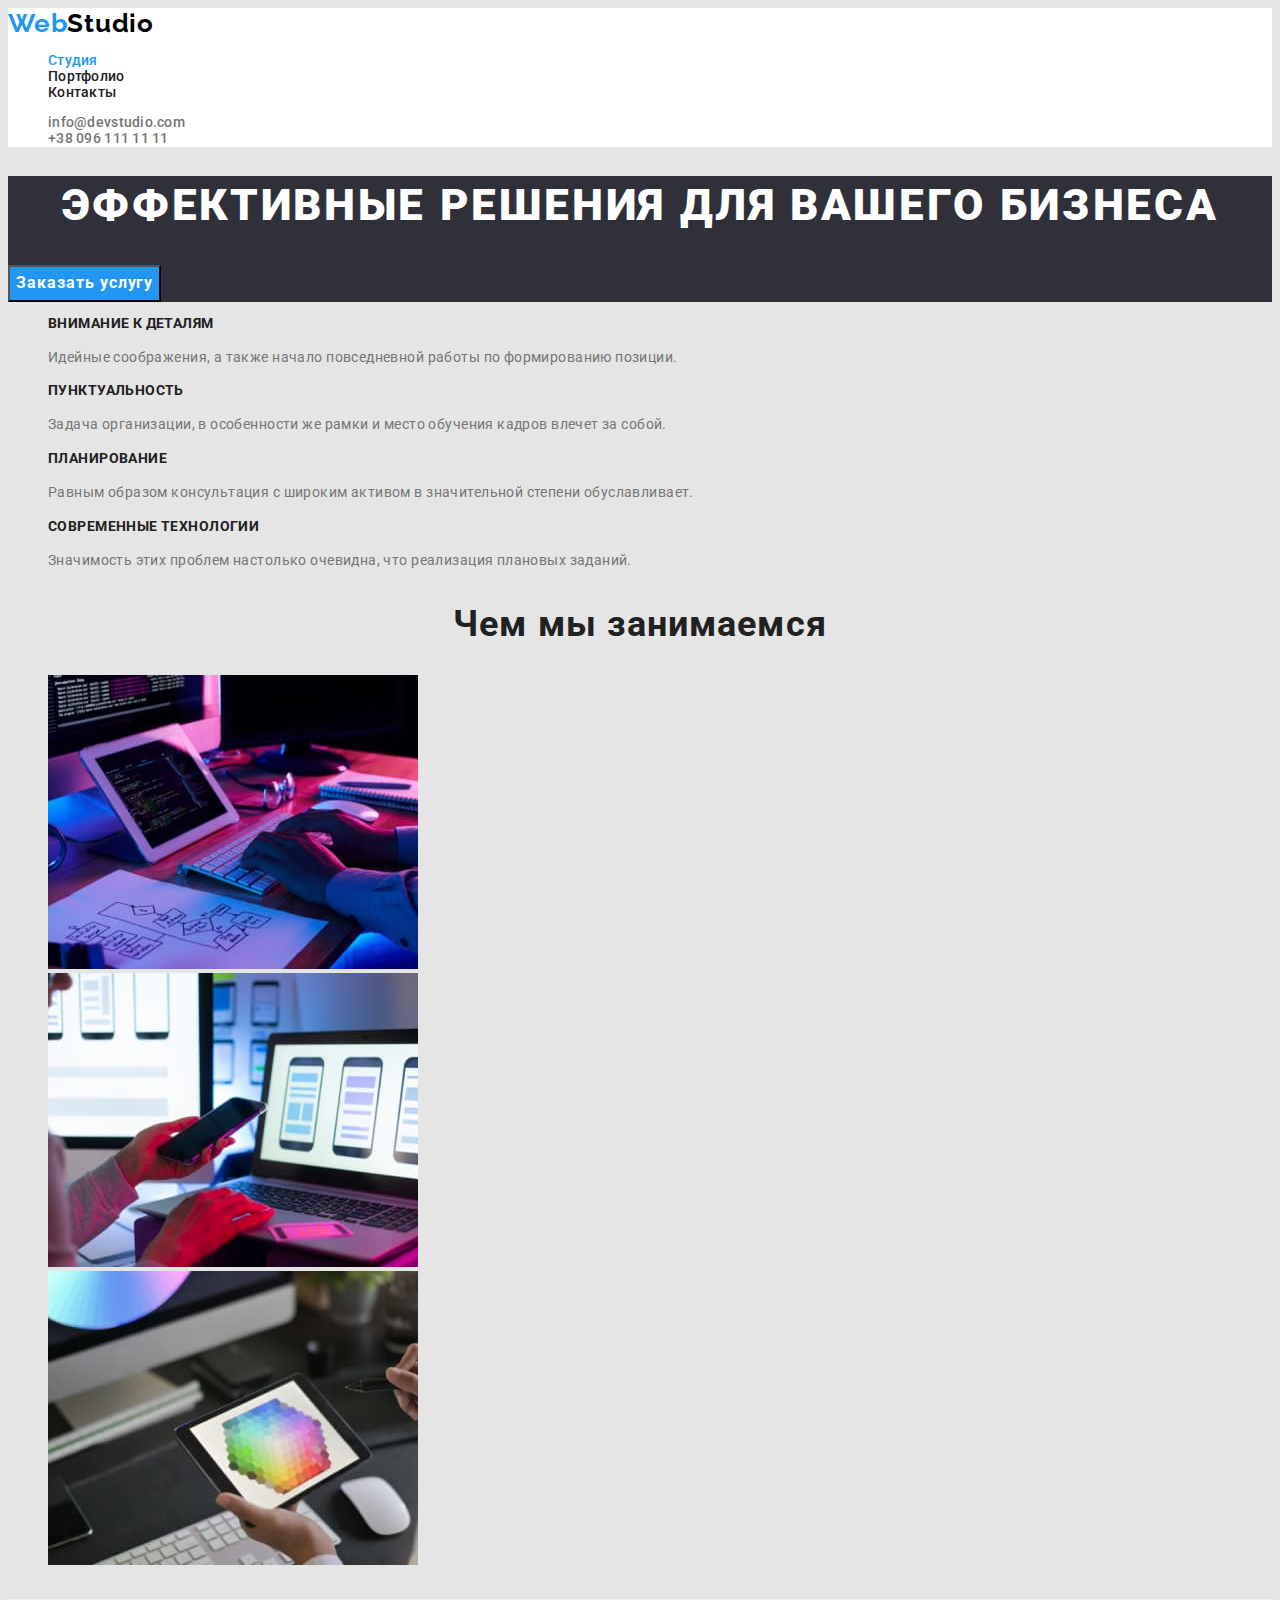
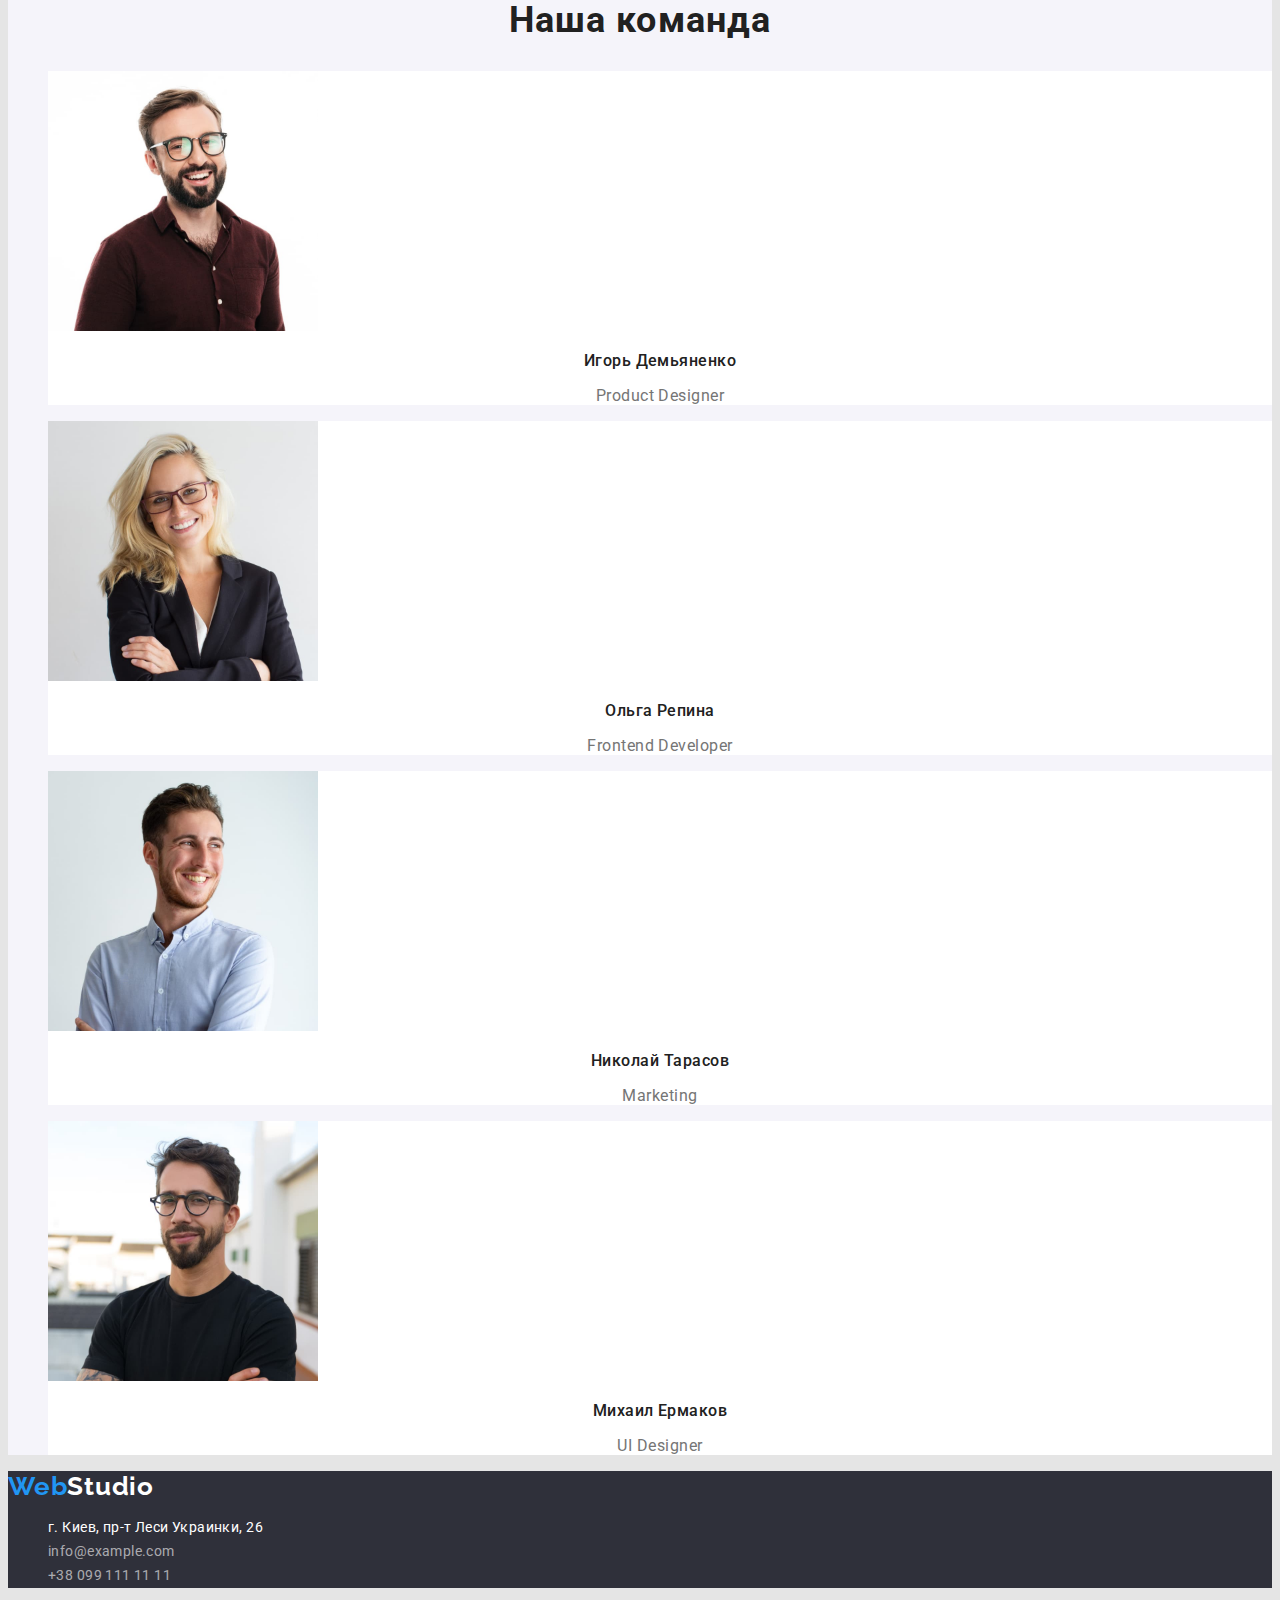
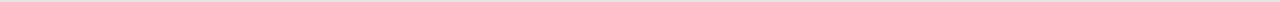
<file: index.html>
<!DOCTYPE html>
<html lang="ru">
  <head>
    <meta charset="UTF-8" />
    <meta http-equiv="X-UA-Compatible" content="IE=edge" />
    <meta name="viewport" content="width=device-width, initial-scale=1.0" />
    <title>WebStudio</title>
    <!--Шрифти-->
    <link rel="preconnect" href="https://fonts.googleapis.com" />
    <link rel="preconnect" href="https://fonts.gstatic.com" crossorigin />
    <link
      href="https://fonts.googleapis.com/css2?family=Raleway:wght@700&family=Roboto:wght@400;500;700;900&display=swap"
      rel="stylesheet"
    />
    <!-- Кастомні стилі-->
    <link rel="stylesheet" href="./css/styles.css" />
  </head>

  <body>
    <!--section header-->

    <header class="header">
      <nav class="header-nav">
        <a class="header-logo logo link" href="./index.html"
          ><span class="logo-accent">Web</span><span class="logo-black">Studio</span></a
        >
        <ul class="header-list list">
          <li class="header-item">
            <a class="header-link link-page link" href="./index.html">Студия</a>
          </li>
          <li class="header-item">
            <a class="header-link link" href="./portfolio.html">Портфолио</a>
          </li>
          <li class="header-item">
            <a class="header-link link" href="">Контакты</a>
          </li>
        </ul>
      </nav>

      <ul class="header-group list">
        <li class="contact-item">
          <a class="header-mail link" href="mailto:info@devstudio.com">info@devstudio.com</a>
        </li>
        <li class="contacts-list">
          <a class="header-phone link" href="tel:+380961111111">+38 096 111 11 11</a>
        </li>
      </ul>
    </header>

    <!-- Блок унікального контенту на сторінці Hero-->

    <main>
      <!-- section hat -->

      <section class="hat">
        <h1 class="hat-title">Эффективные решения для вашего бизнеса</h1>
        <button class="hat-btn" type="button">Заказать услугу</button>
      </section>

      <!-- section about -->

      <section class="about">
        <ul class="about-list list">
          <li class="about-item">
            <h3 class="about-header">Внимание к деталям</h3>
            <p class="about-text">
              Идейные соображения, а также начало повседневной работы по формированию позиции.
            </p>
          </li>
          <li class="about-item">
            <h3 class="about-header">Пунктуальность</h3>
            <p class="about-text">
              Задача организации, в особенности же рамки и место обучения кадров влечет за собой.
            </p>
          </li>
          <li class="about-item">
            <h3 class="about-header">Планирование</h3>
            <p class="about-text">
              Равным образом консультация с широким активом в значительной степени обуславливает.
            </p>
          </li>
          <li class="about-item">
            <h3 class="about-header">Современные технологии</h3>
            <p class="about-text">
              Значимость этих проблем настолько очевидна, что реализация плановых заданий.
            </p>
          </li>
        </ul>
      </section>

      <!-- section work-->

      <section class="work">
        <h2 class="work-header">Чем мы занимаемся</h2>

        <ul class="work-list list">
          <li class="work-list-item">
            <img src="./images/work/img-1.jpg" alt="Создание сайтов" width="370" height="294" />
          </li>
          <li class="work-list-item">
            <img src="./images/work/img-2.jpg" alt="Дизайн" width="370" height="294" />
          </li>
          <li class="work-list-item">
            <img src="./images/work/img-3.jpg" alt="Внешнее оформление" width="370" height="294" />
          </li>
        </ul>
      </section>

      <!-- section command -->
      <section class="command">
        <h2 class="command-header">Наша команда</h2>

        <ul class="command-list list">
          <li class="command-list-item">
            <img src="./images/team/img-11.jpg" alt="Дизайнер продукта" width="270" height="260" />
            <h3 class="command-list-header">Игорь Демьяненко</h3>
            <p class="command-text" lang="en">Product Designer</p>
          </li>
          <li class="command-list-item">
            <img
              src="./images/team/img-12.jpg"
              alt="Фронтенд-разработчик"
              width="270"
              height="260"
            />
            <h3 class="command-list-header">Ольга Репина</h3>
            <p class="command-text" lang="en">Frontend Developer</p>
          </li>
          <li class="command-list-item">
            <img src="./images/team/img-13.jpg" alt="Маркетолог" width="270" height="260" />
            <h3 class="command-list-header">Николай Тарасов</h3>
            <p class="command-text" lang="en">Marketing</p>
          </li>
          <li class="command-list-item">
            <img
              src="./images/team/img-14.jpg"
              alt="Дизайнер пользовательского интерфейса"
              width="270"
              height="260"
            />
            <h3 class="command-list-header">Михаил Ермаков</h3>
            <p class="command-text" lang="en">UI Designer</p>
          </li>
        </ul>
      </section>
    </main>

    <!-- section footer -->

    <footer class="footer">
      <a class="logo link" href="./index.html"
        ><span class="logo-accent">Web</span><span class="logo-white">Studio</span></a
      >

      <ul class="footer-list list">
        <li class="footer-list-item">
          <a
            class="footer-adres link"
            href="https://goo.gl/maps/ohNzx2PxWjNoFHiMA"
            target="_blank"
            rel="noopener noreferrer"
          >
            г. Киев, пр-т Леси Украинки, 26
          </a>
        </li>
        <li class="footer-list-item">
          <a class="footer-mail link" href="mailto:info@example.com">info@example.com</a>
        </li>
        <li class="footer-list-item">
          <a class="footer-phone link" href="tel:+380991111111">+38 099 111 11 11</a>
        </li>
      </ul>
    </footer>
  </body>
</html>
</file>
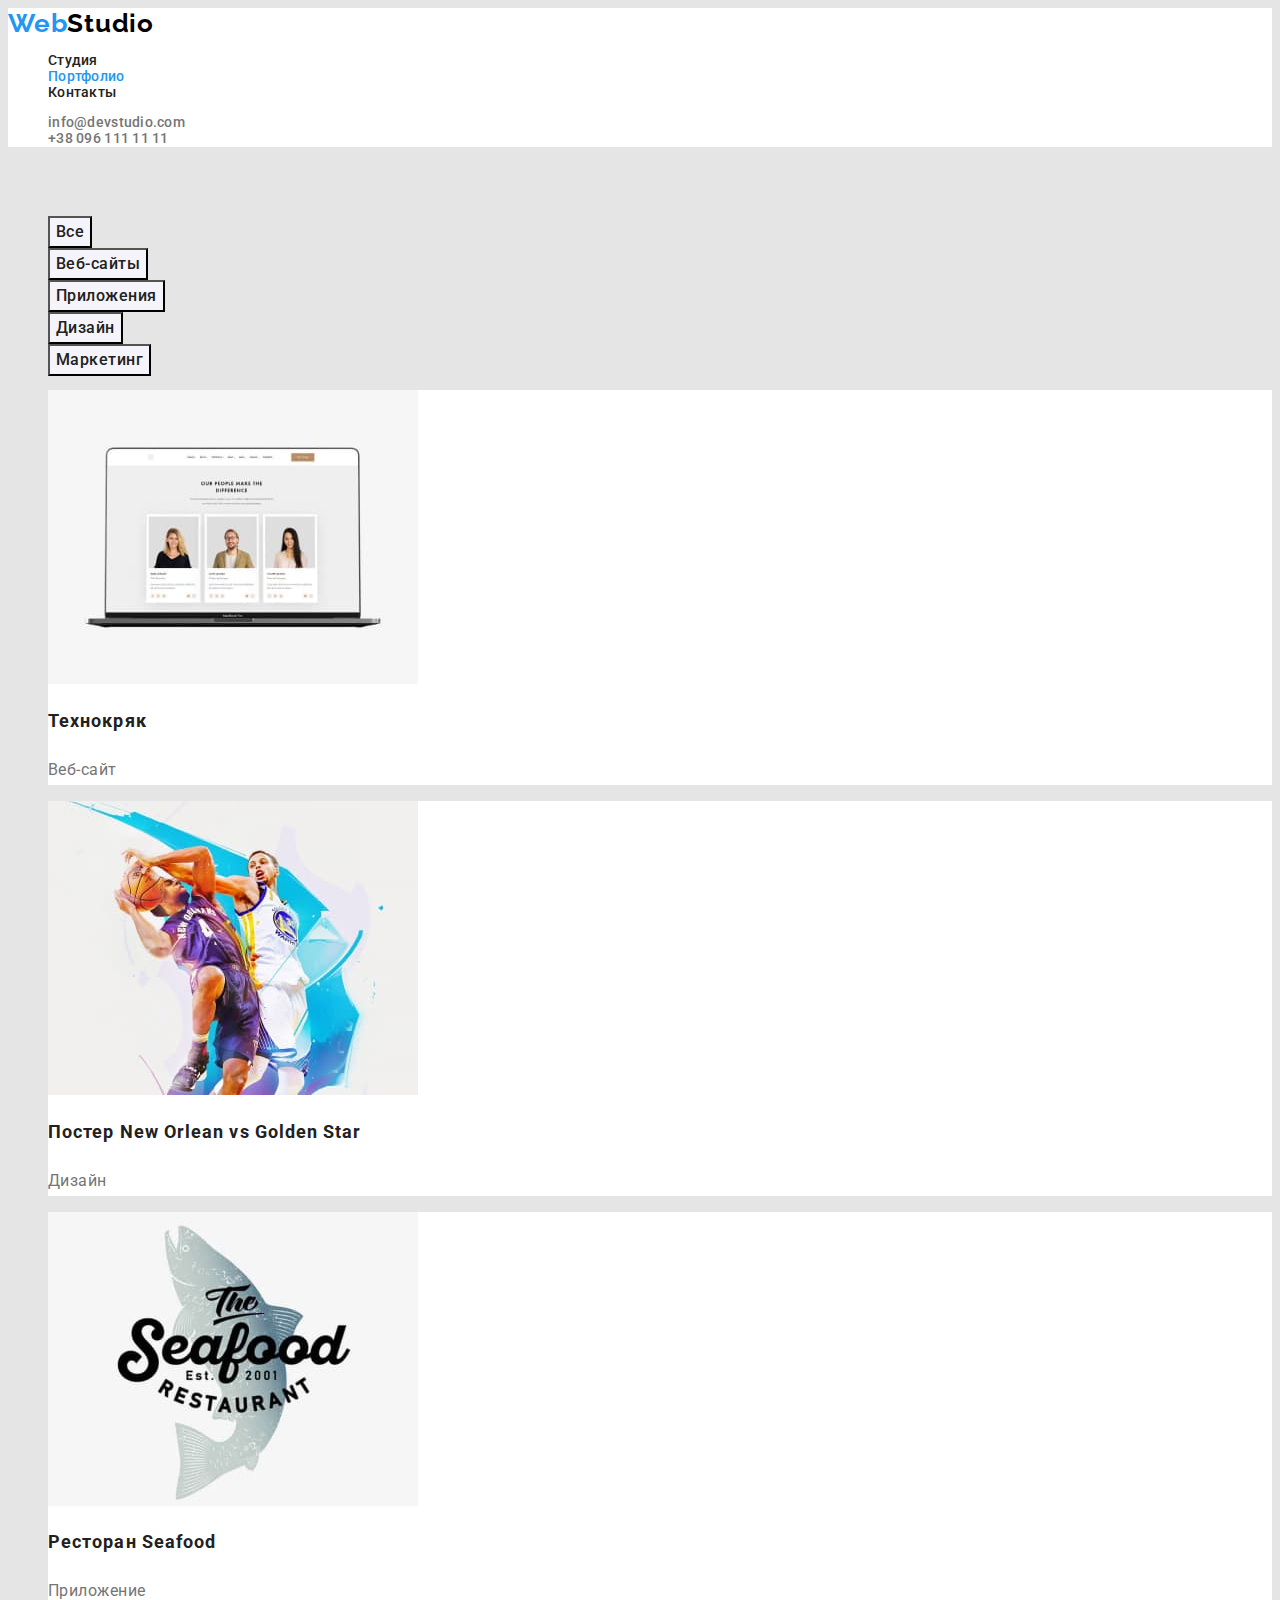
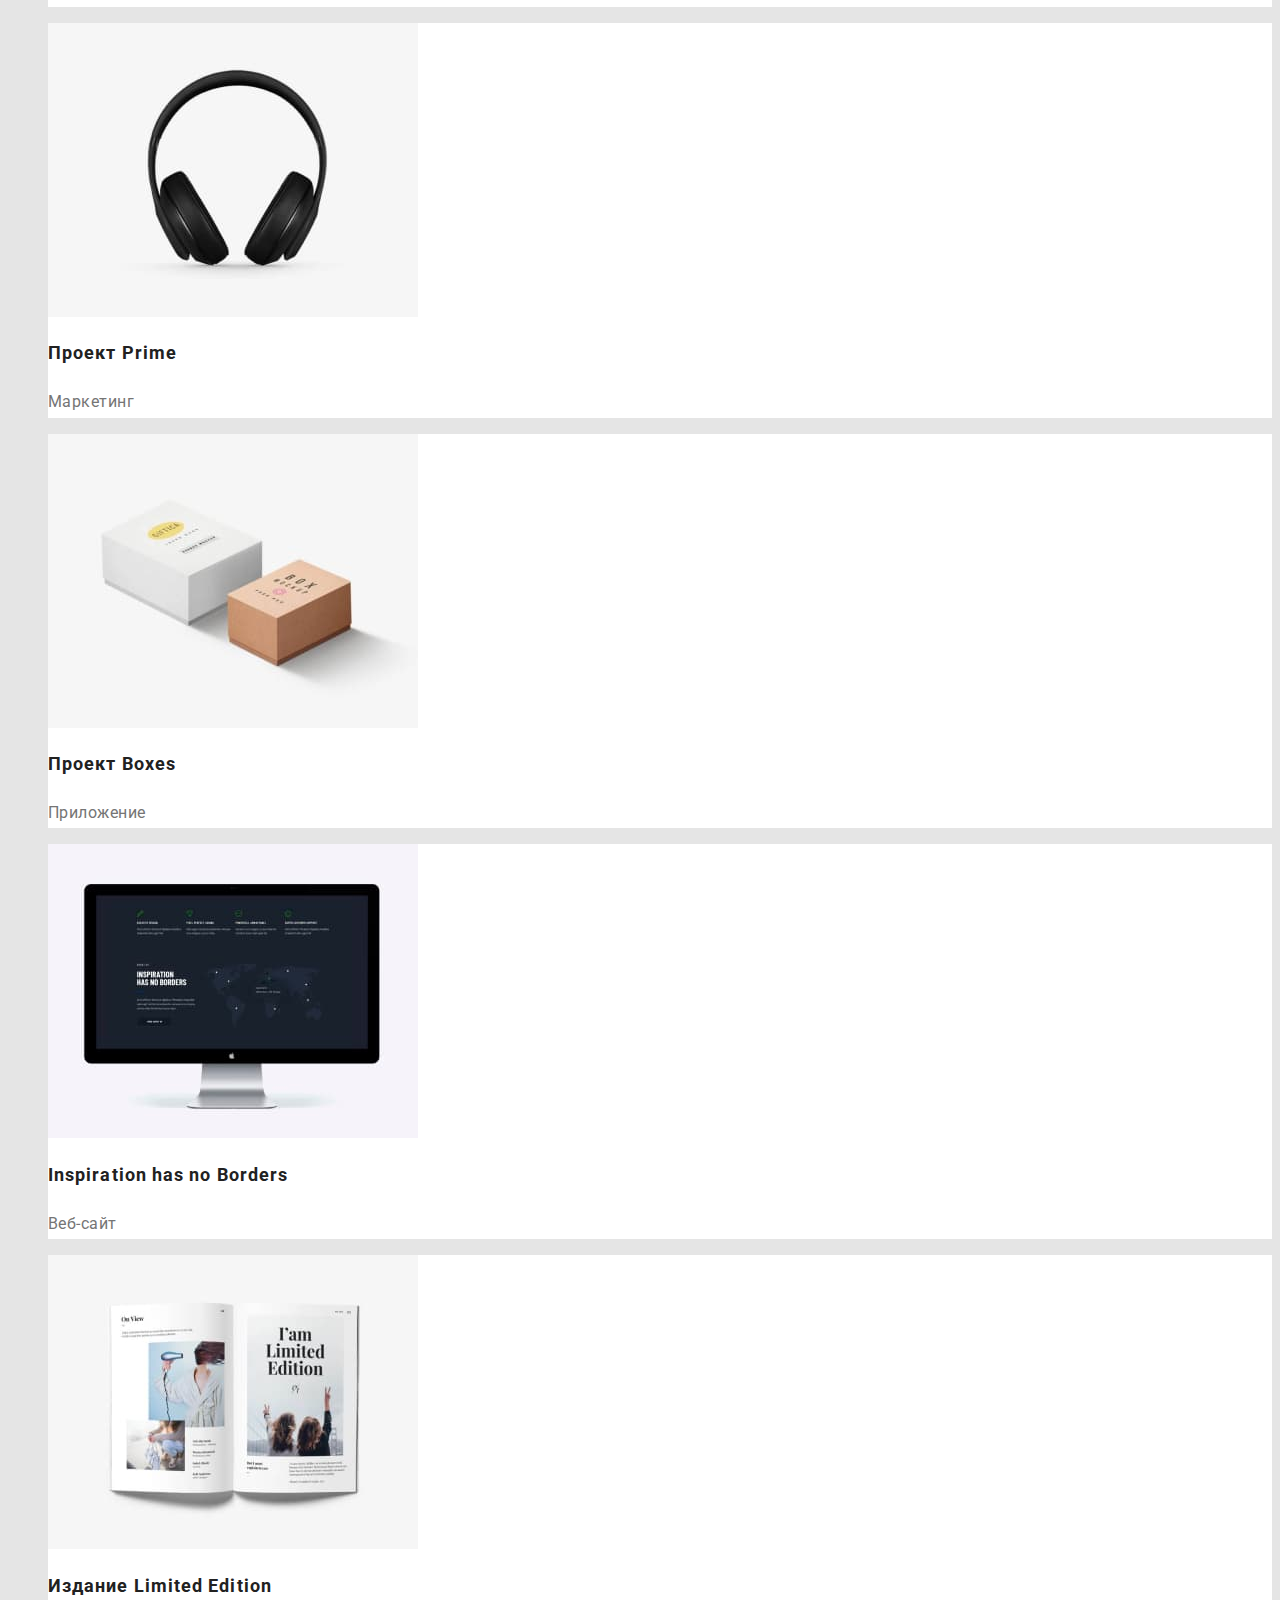
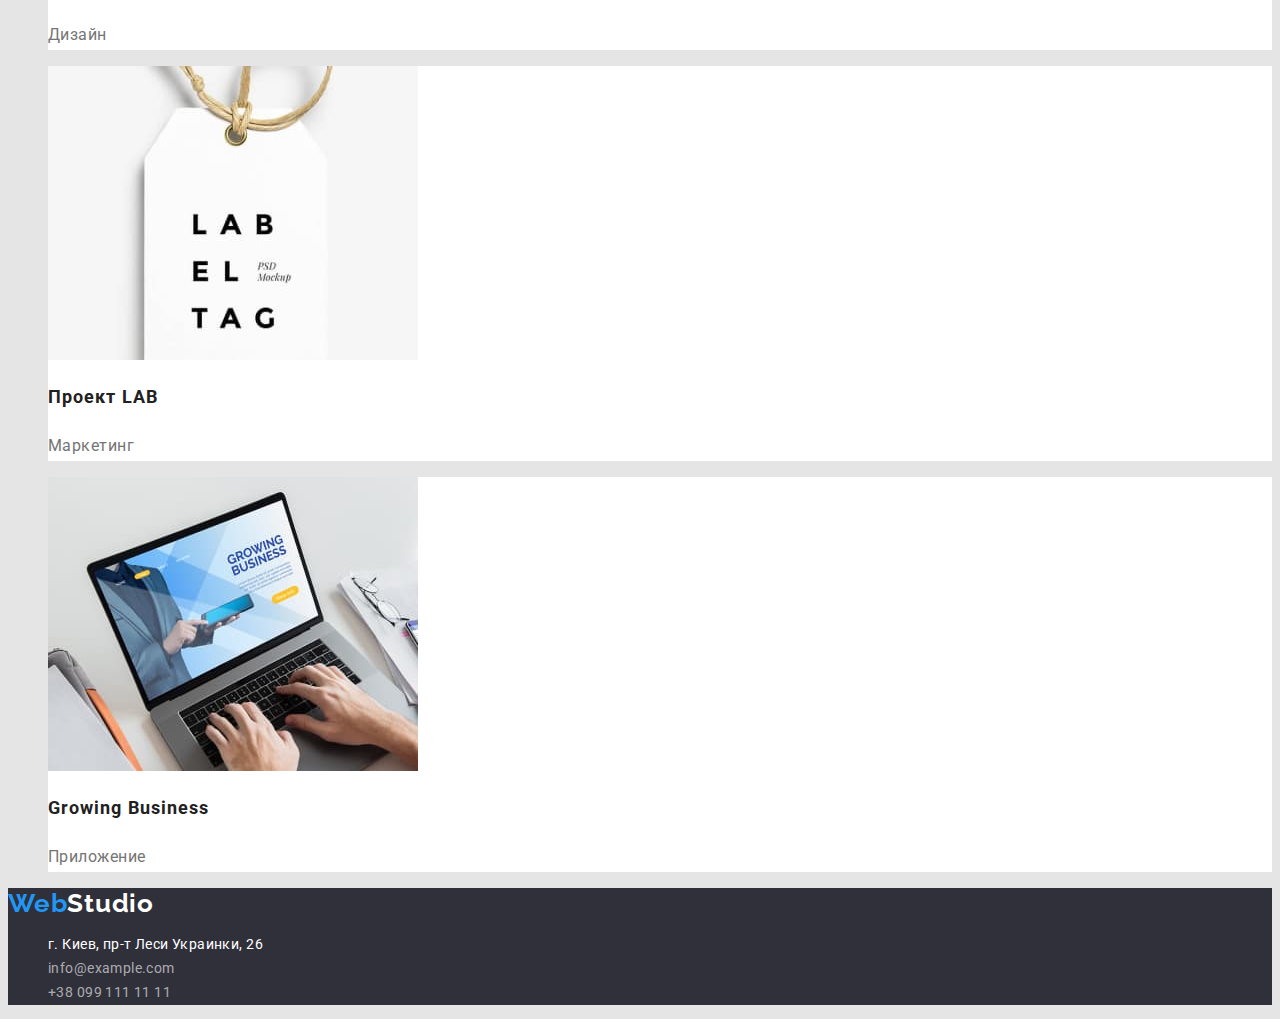
<file: portfolio.html>
<!DOCTYPE html>
<html lang="en">
  <head>
    <meta charset="UTF-8" />
    <meta http-equiv="X-UA-Compatible" content="IE=edge" />
    <meta name="viewport" content="width=, initial-scale=1.0" />
    <title>Portfolio</title>

    <!--Шрифти-->
    <link rel="preconnect" href="https://fonts.googleapis.com" />
    <link rel="preconnect" href="https://fonts.gstatic.com" crossorigin />
    <link
      href="https://fonts.googleapis.com/css2?family=Raleway:wght@700&family=Roboto:wght@400;500;700;900&display=swap"
      rel="stylesheet"
    />

    <!-- Кастомні стилі-->
    <link rel="stylesheet" href="./css/styles.css" />
  </head>

  <body>
    <!--section header-->
    <header class="header">
      <nav class="header-nav">
        <a class="header-logo logo link" href="./index.html"
          ><span class="logo-accent">Web</span><span class="logo-black">Studio</span></a
        >
        <ul class="header-list list">
          <li class="header-item">
            <a class="header-link link" href="./index.html">Студия</a>
          </li>
          <li class="header-item">
            <a class="header-link link-page link" href="./portfolio.html">Портфолио</a>
          </li>
          <li class="header-item">
            <a class="header-link link" href="">Контакты</a>
          </li>
        </ul>
      </nav>
      <ul class="header-group list">
        <li class="contact-item">
          <a class="header-mail link" href="mailto:info@devstudio.com">info@devstudio.com</a>
        </li>
        <li class="contacts-list">
          <a class="header-phone link" href="tel:+380961111111">+38 096 111 11 11</a>
        </li>
      </ul>
    </header>

    <!-- Блок унікального контенту на сторінці -->

    <main>
      <!--section portfolio-->

      <section class="portfolio">
        <h1 class="portfolio-header">Портфолио</h1>
        <ul class="portfolio-list list">
          <li class="portfolio-item">
            <button class="portfolio-btn" type="button">Все</button>
          </li>
          <li class="portfolio-item">
            <button class="portfolio-btn" type="button">Веб-сайты</button>
          </li>
          <li class="portfolio-item">
            <button class="portfolio-btn" type="button">Приложения</button>
          </li>
          <li class="portfolio-item">
            <button class="portfolio-btn" type="button">Дизайн</button>
          </li>
          <li class="portfolio-item">
            <button class="portfolio-btn" type="button">Маркетинг</button>
          </li>
        </ul>

        <ul class="projects-list list">
          <li class="projects-item">
            <a class="project-item link" href="">
              <img src="./images/portfolio/img-21.jpg" alt="Веб-сайт" width="370" height="294" />
              <h2 class="projects-header">Технокряк</h2>
              <p class="projects-text">Веб-сайт</p>
            </a>
          </li>
          <li class="projects-item">
            <a class="project-item link" href="">
              <img src="./images/portfolio/img-22.jpg" alt="Дизайн" width="370" height="294" />
              <h2 class="projects-header">
                Постер <span lang="en">New Orlean vs Golden Star</span>
              </h2>
              <p class="projects-text">Дизайн</p>
            </a>
          </li>
          <li class="projects-item">
            <a class="project-item link" href="">
              <img src="./images/portfolio/img-23.jpg" alt="Приложение" width="370" height="294" />
              <h2 class="projects-header">Ресторан <span lang="en">Seafood</span></h2>
              <p class="projects-text">Приложение</p>
            </a>
          </li>
          <li class="projects-item">
            <a class="project-item link" href="">
              <img src="./images/portfolio/img-24.jpg" alt="Маркетинг" width="370" height="294" />
              <h2 class="projects-header">Проект <span lang="en">Prime</span></h2>
              <p class="projects-text">Маркетинг</p>
            </a>
          </li>
          <li class="projects-item">
            <a class="project-item link" href="">
              <img src="./images/portfolio/img-25.jpg" alt="Приложение" width="370" height="294" />
              <h2 class="projects-header">Проект <span lang="en">Boxes</span></h2>
              <p class="projects-text">Приложение</p>
            </a>
          </li>
          <li class="projects-item">
            <a class="project-item link" href="">
              <img src="./images/portfolio/img-26.jpg" alt="Веб-сайт" width="370" height="294" />
              <h2 class="projects-header" lang="en">Inspiration has no Borders</h2>
              <p class="projects-text">Веб-сайт</p>
            </a>
          </li>
          <li class="projects-item">
            <a class="project-item link" href="">
              <img src="./images/portfolio/img-27.jpg" alt="Дизайн" width="370" height="294" />
              <h2 class="projects-header">Издание <span lang="en">Limited Edition</span></h2>
              <p class="projects-text">Дизайн</p>
            </a>
          </li>
          <li class="projects-item">
            <a class="project-item link" href="">
              <img src="./images/portfolio/img-28.jpg" alt="Маркетинг" width="370" height="294" />
              <h2 class="projects-header">Проект <span lang="en">LAB</span></h2>
              <p class="projects-text">Маркетинг</p>
            </a>
          </li>
          <li class="projects-item">
            <a class="project-item link" href="">
              <img src="./images/portfolio/img-29.jpg" alt="Приложение" width="370" height="294" />
              <h2 class="projects-header" lang="en">Growing Business</h2>
              <p class="projects-text">Приложение</p>
            </a>
          </li>
        </ul>
      </section>
    </main>

    <!-- Секція футер footer -->

    <footer class="footer">
      <a class="logo link" href="./index.html"
        ><span class="logo-accent">Web</span><span class="logo-white">Studio</span></a
      >

      <ul class="footer-list list">
        <li class="footer-list-item">
          <a
            class="footer-adres link"
            href="https://goo.gl/maps/ohNzx2PxWjNoFHiMA"
            target="_blank"
            rel="noopener noreferrer"
          >
            г. Киев, пр-т Леси Украинки, 26
          </a>
        </li>
        <li class="footer-list-item">
          <a class="footer-mail link" href="mailto:info@example.com">info@example.com</a>
        </li>
        <li class="footer-list-item">
          <a class="footer-phone link" href="tel:+380991111111">+38 099 111 11 11</a>
        </li>
      </ul>
    </footer>
  </body>
</html>
</file>
<file: css/styles.css>
:root {

 /* fonts */
--main-font: "Roboto";
--secondary-font: "Raleway";

/* logo colers */
    --logo-basic: #2196F3;
    --logo-black: #000000;
    --logo-white: #FFFFFF;

/* bg-colors --txt-secondery                     */
    --bg-general: #FFFFFF;
    --bg-secondery: #2F303A;
    --bg-main: #E5E5E5;
    --bg-command: #F5F4FA;
    --hat-hover: #188ce8;

/* text colors */
--txt-title: #212121;
--txt-general: #FFFFFF;
--txt-secondery: #757575;
--highlight-color: #2196F3;
--footer-contact: rgba(255, 255, 255, 0.6);

/* others */

} 
 

/* body */
 
body {
    font-family: var(--main-font), sans-serif;
    font-size: 14px;
    line-height: 1.14;
    color: var(--txt-title);
    background-color: var(--bg-main);
}


/* common styles start */

.link {
    text-decoration: none;
}

.list {
    list-style: none;
}


/* logo, header, footer */

/* logo */

.logo {
    font-family: var(--secondary-font);
    font-weight: 700;
    font-size: 26px;
    line-height: 1.19;
    letter-spacing: 0.03em;
    color: var(--logo-basic);
}

.logo-black {
    color: var(--logo-black);
}

.logo-white {
    color: var(--logo-white);
}

/* header */

.header {
    background-color: var(--bg-general);
}

.header-link {
    font-weight: 500;
    font-size: 14px;
    line-height: 1.14;
    letter-spacing: 0.02em;
    color: var(--txt-title);
}

.header-link:hover,
.header-link:focus {
    color: var(--highlight-color);
}

.link-page {
    color: var(--highlight-color);
}

.header-mail,
.header-phone {
    font-weight: 500;
    font-size: 14px;
    line-height: 1.14;
    letter-spacing: 0.02em;
    color: var(--txt-secondery);
}

.header-mail:hover,
.header-mail:focus,
.header-phone:hover,
.header-phone:focus {
    color: var(--highlight-color);
}
 
/* footer */

.footer {
    background-color: var(--bg-secondery);
}

.footer-adres,
.footer-mail,
.footer-phone {
    font-size: 14px;
    line-height: 1.71;
    letter-spacing: 0.03em;
}

.footer-adres {
    color: var(--txt-general);
}

.footer-mail,
.footer-phone {
    color: var(--footer-contact);
}

/*   main page  */

/* hat */

.hat {
    background-color: var(--bg-secondery);
}

.hat-title {
    font-weight: 900;
    font-size: 44px;
    line-height: 1.36;
    text-align: center;
    letter-spacing: 0.06em;
    text-transform: uppercase;
    color: var(--txt-general);
}

.hat-btn {
    font-family: var(--main-font), sans-serif;
    background-color: var(--highlight-color);
    font-weight: 700;
    font-size: 16px;
    line-height: 1.88;
    display: flex;
    align-items: center;
    text-align: center;
    letter-spacing: 0.06em;
    color: var(--txt-general);
}

.hat-btn:hover,
.hat-btn:focus {
    background-color: var(--hat-hover);
    color: var(--txt-general);
}

/* about */

.about-header {
    font-weight: 700;
    font-size: 14px;
    line-height: 1.14;
    letter-spacing: 0.03em;
    text-transform: uppercase;
    color: var(--txt-title);
}

.about-text {
    font-size: 14px;
    line-height: 1.71;
    letter-spacing: 0.03em;
    color: var(--txt-secondery);
}

/* work */

.work-header {
    font-weight: 700;
    font-size: 36px;
    line-height: 1.17;
    text-align: center;
    letter-spacing: 0.03em;
    color: var(--txt-title);    
}

/* command */

.command {
    background-color: var(--bg-command);
}

.command-list-item {
    background-color: var(--bg-general);
}

.command-header {
    font-weight: 700;
    font-size: 36px;
    line-height: 1.17;
    text-align: center;
    letter-spacing: 0.03em;
    color: var(--txt-title);
}

.command-list-header,
.command-text {
    font-size: 16px;
    line-height: 1.19;
    text-align: center;
    letter-spacing: 0.03em;
    color: var(--txt-title);
}

.command-list-header {
    font-weight: 500;
    color: var(--txt-title);
}

.command-text {
    color: var(--txt-secondery);
}


/*   page portfolio  */

/* filter */

.portfolio-header {
    opacity: 0;
}

.portfolio-btn {
    font-family: var(--main-font), sans-serif;
    background-color: var(--bg-command);
    font-weight: 500;
    font-size: 16px;
    line-height: 1.62;
    text-align: center;
    letter-spacing: 0.03em;
    color: var(--txt-title);
    cursor: pointer;
}

.portfolio-btn:hover,
.portfolio-btn:focus {
    background-color: var(--highlight-color);
    color: var(--txt-general);
}

/* projects-list */

.projects-item {
    background-color: var(--bg-general);
}

.projects-header {
    font-weight: 700;
    font-size: 18px;
    line-height: 2;
    letter-spacing: 0.06em;
    color: var(--txt-title);
}

.projects-text {
    font-size: 16px;
    line-height: 1.88;
    letter-spacing: 0.03em;
    color: var(--txt-secondery);
}
</file>
